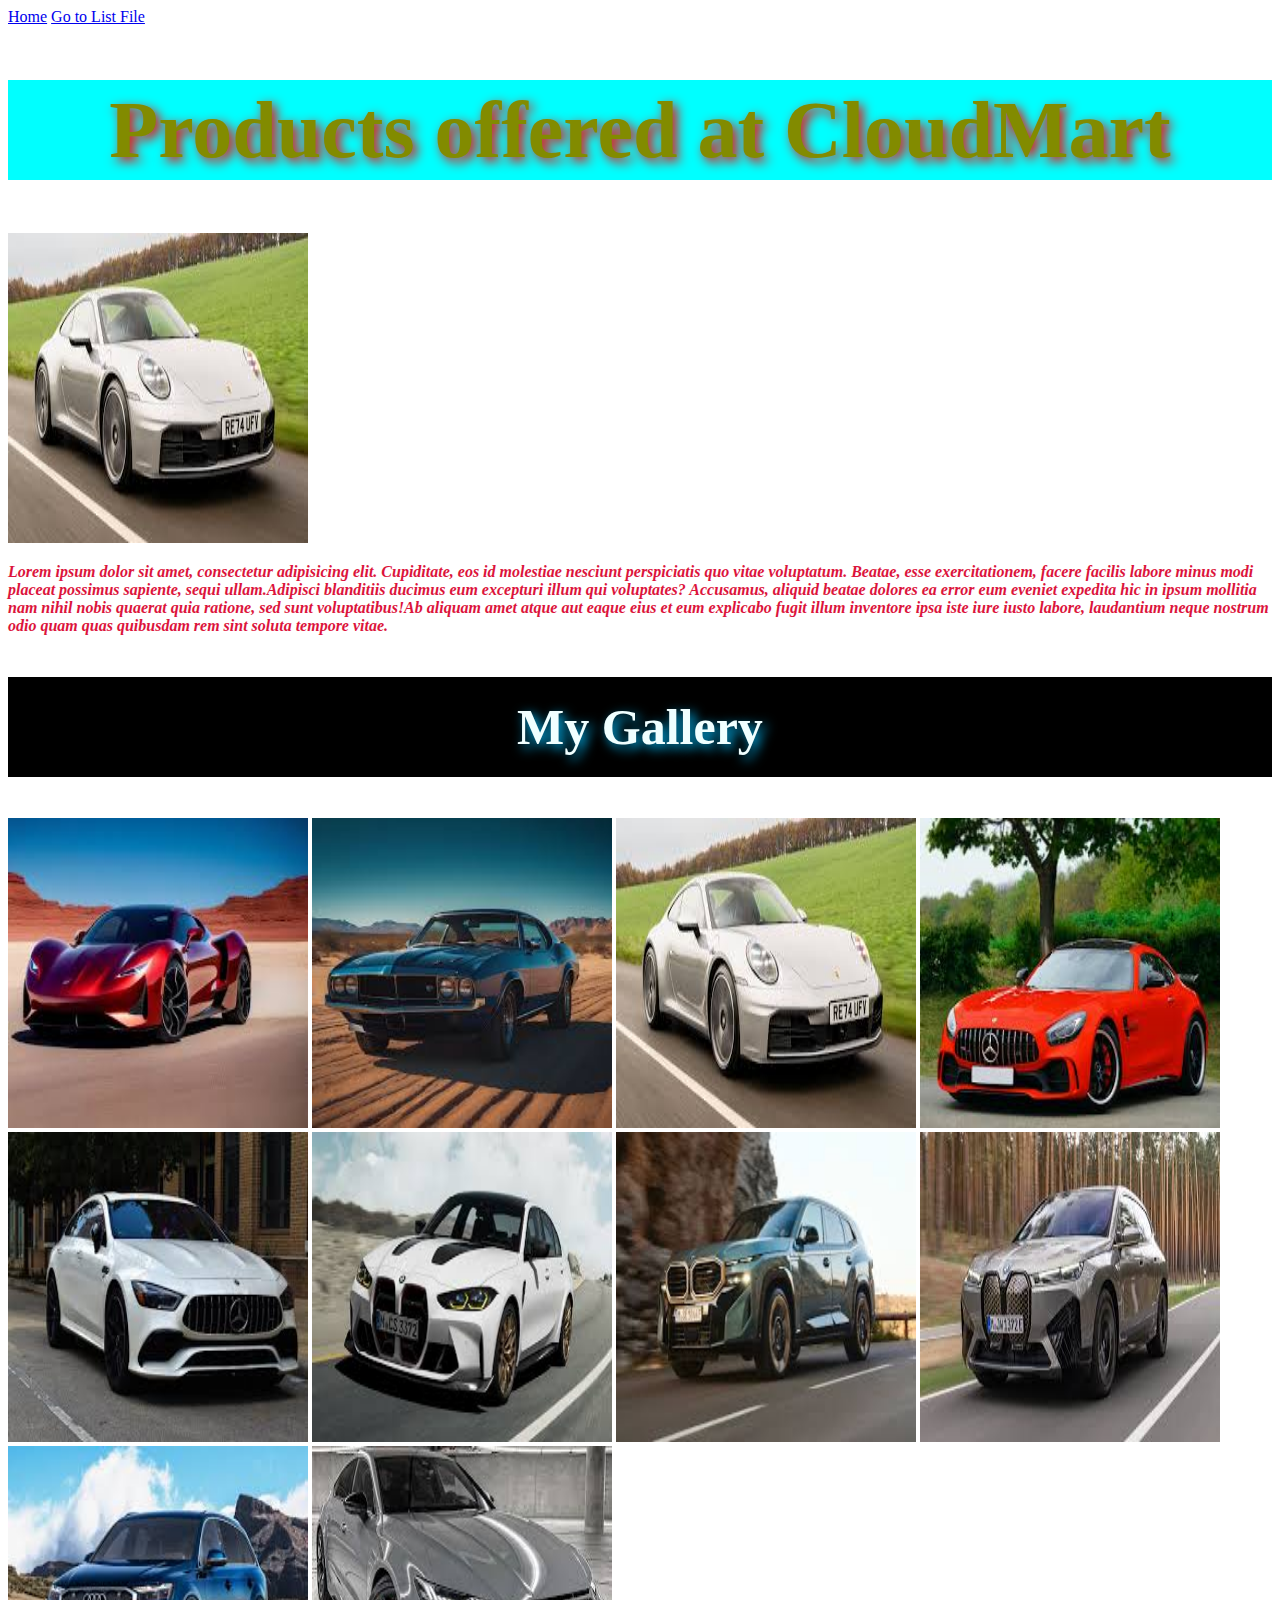
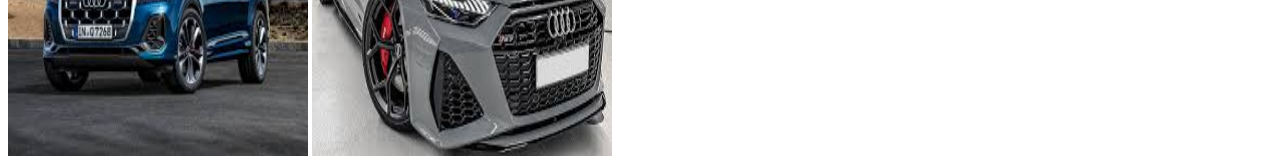
<file: index.html>
<!doctype html>
<html lang="en">
<head>
    <meta charset="UTF-8">
    <meta name="viewport"
          content="width=device-width, user-scalable=no, initial-scale=1.0, maximum-scale=1.0, minimum-scale=1.0">
    <meta http-equiv="X-UA-Compatible" content="ie=edge">
    <title>Index Page</title>
    <link rel="icon" href="Assets/index1.png">
    <style>
        h1{
            font-size: 80px;
            font-family: serif;
            text-shadow: 4px 4px 12px red;

        }
        p{
            font-style: italic;
            color: crimson;
        }
        img{
            width: 300px;
            height: 310px;
        }
        h2{
            background-color: black;
            color: azure;
            line-height: 100px;
            font-size: 50px;
            text-align: center;
            text-shadow: 4px 4px 12px deepskyblue;
        }
        h1:hover{
            background-color: white;
        }


        img:hover{
            opacity: 0.8;
        }
    </style>

</head>
<body>
<a href="home.html" target="_blank">Home</a>
<a href="list.html" target="_blank">Go to List File</a>
<a href="index.html" target="_blank"></a>
<h1 style="color: rgb(130,139,0);text-align: center;background-color: aqua;line-height: 100px">Products offered at CloudMart</h1>
<img src="Assets/car11.jpeg" alt="">
<p style="font-weight: bold"><span>Lorem ipsum dolor sit amet, consectetur adipisicing elit. Cupiditate, eos id molestiae nesciunt perspiciatis quo vitae voluptatum. Beatae, esse exercitationem, facere facilis labore minus modi placeat possimus sapiente, sequi ullam.</span><span>Adipisci blanditiis ducimus eum excepturi illum qui voluptates? Accusamus, aliquid beatae dolores ea error eum eveniet expedita hic in ipsum mollitia nam nihil nobis quaerat quia ratione, sed sunt voluptatibus!</span><span>Ab aliquam amet atque aut eaque eius et eum explicabo fugit illum inventore ipsa iste iure iusto labore, laudantium neque nostrum odio quam quas quibusdam rem sint soluta tempore vitae.</span></p>
<h2>My Gallery</h2>
<img src="Assets/car1.jpeg" alt="car" >
<img src="Assets/car2.jpeg" alt="car" >
<img src="Assets/car11.jpeg" alt="">
<img src="Assets/car3.jpeg" alt="">
<img src="Assets/car4.jpeg" alt="">
<img src="Assets/car5.jpeg" alt="">
<img src="Assets/car6.jpeg" alt="">
<img src="Assets/car7.jpeg" alt="">
<img src="Assets/car8.jpeg" alt="">
<img src="Assets/car9.jpeg" alt="">




</body>
</html>
</file>
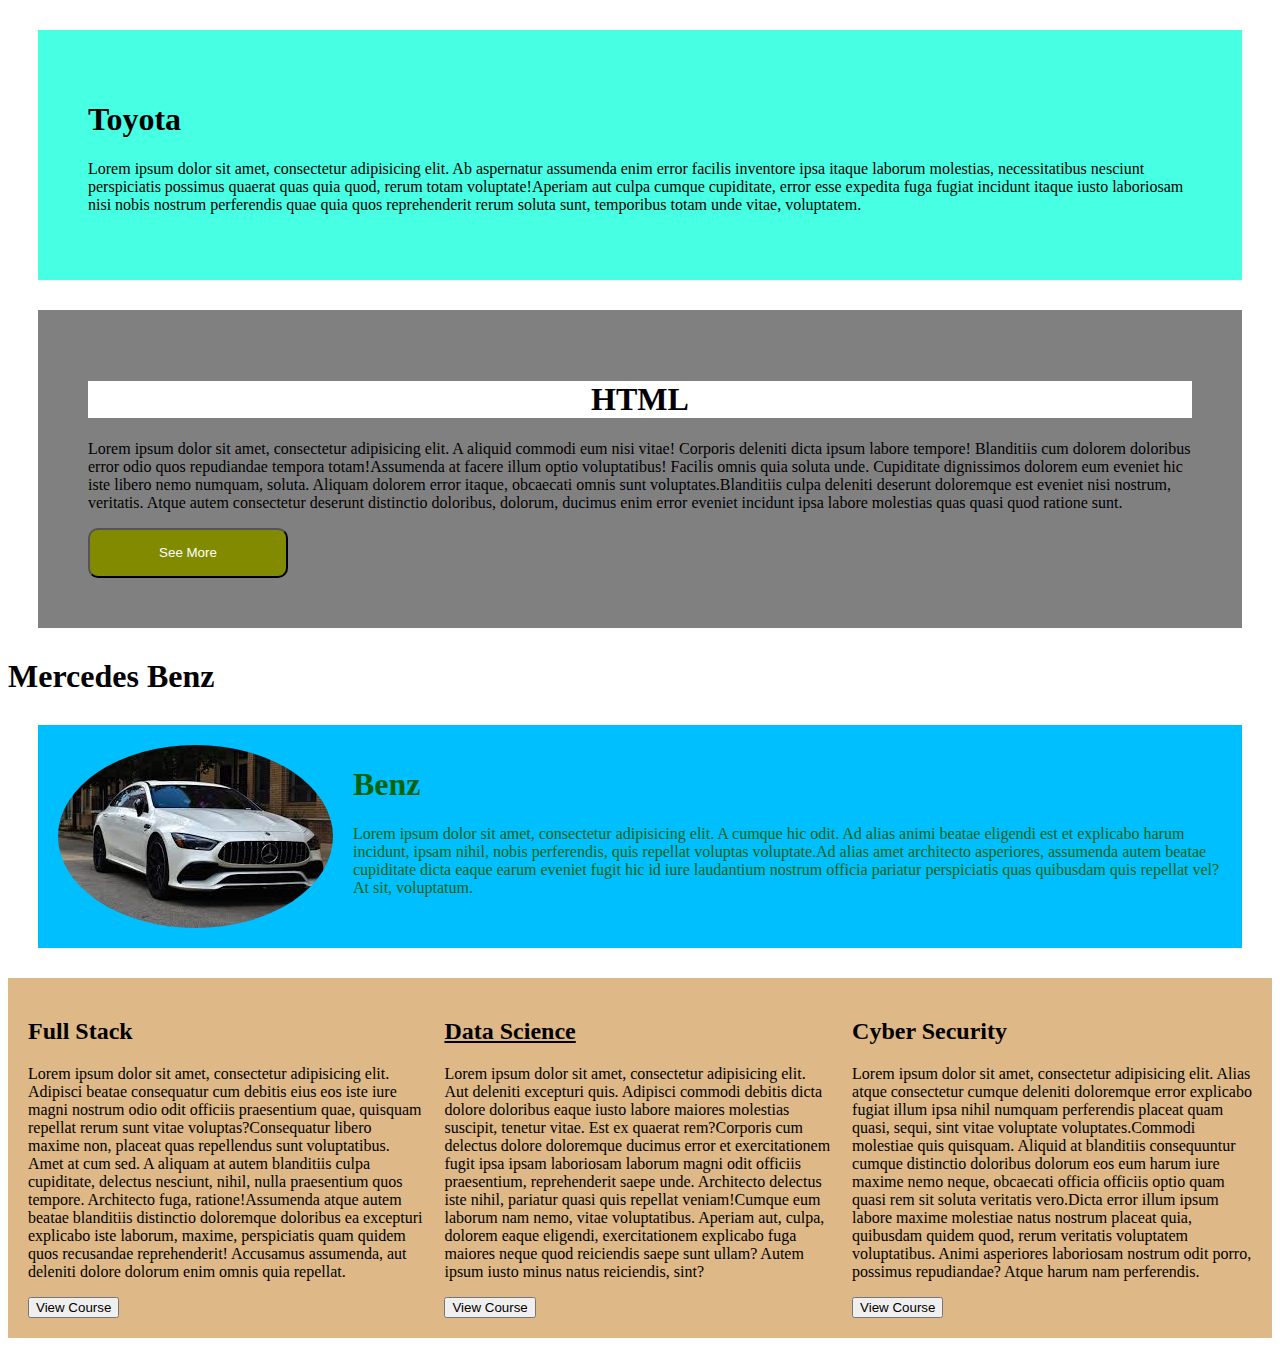
<file: about.html>
<!doctype html>
<html lang="en">
<head>
    <meta charset="UTF-8">
    <meta name="viewport"
          content="width=device-width, user-scalable=no, initial-scale=1.0, maximum-scale=1.0, minimum-scale=1.0">
    <meta http-equiv="X-UA-Compatible" content="ie=edge">
    <title>About Page</title>
    <style>
       #div1{
           background-color: #47ffe3;
           margin: 30px;
           padding: 50px;
           color: black;
        }
       #div2{
           background-color: gray;
           margin: 30px;
           padding: 50px;
           color: black;
       }
       #div2 h1{
           text-align: center;
           background-color: white;
       }
       #div2 button{
           background-color: #828b00;
           color: white;
           width: 200px;
           height: 50px;
           border-radius: 10px;
       }
       #div1:hover{
           background-color: yellowgreen;
           opacity: 0.8;
       }
       #div2:hover{
           background-color: #1f3a3a;
           opacity: 0.9;
       }
       #div3{
           background-color: deepskyblue;
           display: flex;
           margin: 30px;
           padding: 20px;
           color: #00640d;
       }
       #img1{
           margin-right: 20px;
           border-radius: 100%;


       }
       #main{
           display: flex;
           background-color: burlywood;
           padding: 20px;
       }


.mydiv{
    margin-right: 20px;
}

    </style>


</head>


<body>

<div id="div1">
    <h1>Toyota</h1>
<p><span>Lorem ipsum dolor sit amet, consectetur adipisicing elit. Ab aspernatur assumenda enim error facilis inventore ipsa itaque laborum molestias, necessitatibus nesciunt perspiciatis possimus quaerat quas quia quod, rerum totam voluptate!</span><span>Aperiam aut culpa cumque cupiditate, error esse expedita fuga fugiat incidunt itaque iusto laboriosam nisi nobis nostrum perferendis quae quia quos reprehenderit rerum soluta sunt, temporibus totam unde vitae, voluptatem.</span></p>
</div>


<div id="div2">
    <h1>HTML</h1>
    <p><span>Lorem ipsum dolor sit amet, consectetur adipisicing elit. A aliquid commodi eum nisi vitae! Corporis deleniti dicta ipsum labore tempore! Blanditiis cum dolorem doloribus error odio quos repudiandae tempora totam!</span><span>Assumenda at facere illum optio voluptatibus! Facilis omnis quia soluta unde. Cupiditate dignissimos dolorem eum eveniet hic iste libero nemo numquam, soluta. Aliquam dolorem error itaque, obcaecati omnis sunt voluptates.</span><span>Blanditiis culpa deleniti deserunt doloremque est eveniet nisi nostrum, veritatis. Atque autem consectetur deserunt distinctio doloribus, dolorum, ducimus enim error eveniet incidunt ipsa labore molestias quas quasi quod ratione sunt.</span></p>
    <button>See More</button>
</div>


<h1>Mercedes Benz</h1>
<div id="div3">
    <img src="Assets/car4.jpeg" alt="" id="img1">
<div>
  <h1>Benz</h1>
    <p><span>Lorem ipsum dolor sit amet, consectetur adipisicing elit. A cumque hic odit. Ad alias animi beatae eligendi est et explicabo harum incidunt, ipsam nihil, nobis perferendis, quis repellat voluptas voluptate.</span><span>Ad alias amet architecto asperiores, assumenda autem beatae cupiditate dicta eaque earum eveniet fugit hic id iure laudantium nostrum officia pariatur perspiciatis quas quibusdam quis repellat vel? At sit, voluptatum.</span></p>
</div>
</div>


<!---main div--->
<div id="main">
    <!---full stack--->
    <div class="mydiv">
    <h2>Full Stack</h2>
    <p><span>Lorem ipsum dolor sit amet, consectetur adipisicing elit. Adipisci beatae consequatur cum debitis eius eos iste iure magni nostrum odio odit officiis praesentium quae, quisquam repellat rerum sunt vitae voluptas?</span><span>Consequatur libero maxime non, placeat quas repellendus sunt voluptatibus. Amet at cum sed. A aliquam at autem blanditiis culpa cupiditate, delectus nesciunt, nihil, nulla praesentium quos tempore. Architecto fuga, ratione!</span><span>Assumenda atque autem beatae blanditiis distinctio doloremque doloribus ea excepturi explicabo iste laborum, maxime, perspiciatis quam quidem quos recusandae reprehenderit! Accusamus assumenda, aut deleniti dolore dolorum enim omnis quia repellat.</span></p>
    <button>View Course</button>
</div>

<!---Data science--->
<div class="mydiv">
  <h2><u>Data Science</u></h2>
<p><span>Lorem ipsum dolor sit amet, consectetur adipisicing elit. Aut deleniti excepturi quis. Adipisci commodi debitis dicta dolore doloribus eaque iusto labore maiores molestias suscipit, tenetur vitae. Est ex quaerat rem?</span><span>Corporis cum delectus dolore doloremque ducimus error et exercitationem fugit ipsa ipsam laboriosam laborum magni odit officiis praesentium, reprehenderit saepe unde. Architecto delectus iste nihil, pariatur quasi quis repellat veniam!</span><span>Cumque eum laborum nam nemo, vitae voluptatibus. Aperiam aut, culpa, dolorem eaque eligendi, exercitationem explicabo fuga maiores neque quod reiciendis saepe sunt ullam? Autem ipsum iusto minus natus reiciendis, sint?</span></p>
    <button>View Course</button>
</div>

<!---Cyber security--->
<div>
    <h2>Cyber Security</h2>
    <p><span>Lorem ipsum dolor sit amet, consectetur adipisicing elit. Alias atque consectetur cumque deleniti doloremque error explicabo fugiat illum ipsa nihil numquam perferendis placeat quam quasi, sequi, sint vitae voluptate voluptates.</span><span>Commodi molestiae quis quisquam. Aliquid at blanditiis consequuntur cumque distinctio doloribus dolorum eos eum harum iure maxime nemo neque, obcaecati officia officiis optio quam quasi rem sit soluta veritatis vero.</span><span>Dicta error illum ipsum labore maxime molestiae natus nostrum placeat quia, quibusdam quidem quod, rerum veritatis voluptatem voluptatibus. Animi asperiores laboriosam nostrum odit porro, possimus repudiandae? Atque harum nam perferendis.</span></p>
    <button>View Course</button>
</div>

</div>

</body>
</html>
</file>
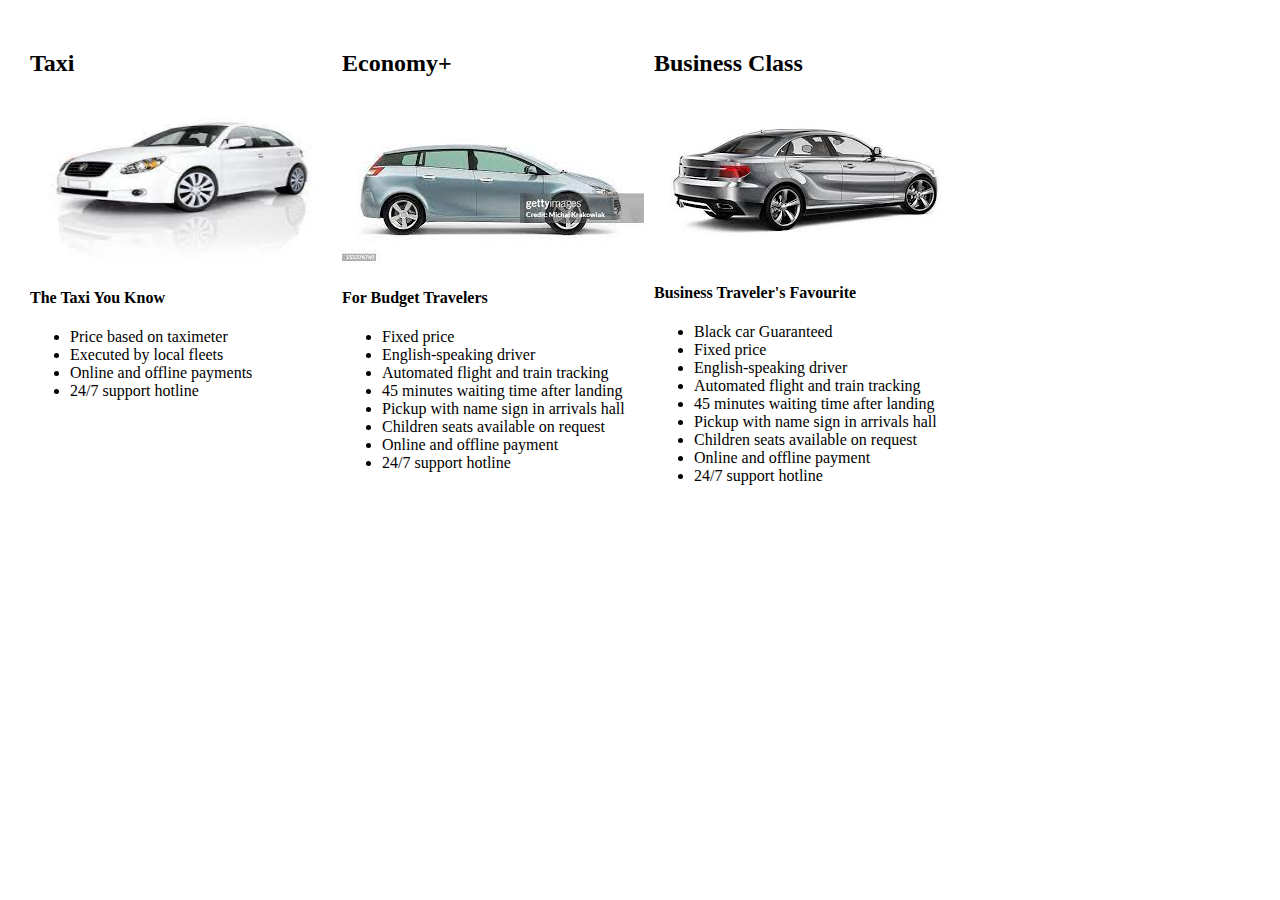
<file: assignment.html>
<!doctype html>
<html lang="en">
<head>
    <meta charset="UTF-8">
    <meta name="viewport"
          content="width=device-width, user-scalable=no, initial-scale=1.0, maximum-scale=1.0, minimum-scale=1.0">
    <meta http-equiv="X-UA-Compatible" content="ie=edge">
    <title>Assignment</title>
</head>
<style>
    #maindiv{
        display: flex;
    }
.mydiv{
    margin-right: 10px;
}
body{
    margin: 30px;
}
</style>



<body>

<div id="maindiv">
    <div class="mydiv">
        <h2>Taxi</h2>
        <img src="Assets/taxi1.jpeg" width="302" height="167" alt="">
        <h4>The Taxi You Know</h4>
        <ul>
            <li>Price based on taximeter</li>
            <li>Executed by local fleets</li>
            <li>Online and offline payments</li>
            <li>24/7 support hotline</li>
        </ul>
    </div>
    <div class="mydiv">
        <h2>Economy+</h2>
        <img src="Assets/economy.jpeg" alt="">
        <h4>For Budget Travelers</h4>
        <ul>
            <li>Fixed price</li>
            <li>English-speaking driver</li>
            <li>Automated flight and train tracking</li>
            <li>45 minutes waiting time after landing</li>
            <li>Pickup with name sign in arrivals hall</li>
            <li>Children seats available on request</li>
            <li>Online and offline payment</li>
            <li>24/7 support hotline</li>
        </ul>
    </div>
    <div>
        <h2>Business Class</h2>
        <img src="Assets/buss.jpeg" alt="">
        <h4>Business Traveler's Favourite</h4>
        <ul>
            <li>Black car Guaranteed</li>
            <li>Fixed price</li>
            <li>English-speaking driver</li>
            <li>Automated flight and train tracking</li>
            <li>45 minutes waiting time after landing</li>
            <li>Pickup with name sign in arrivals hall</li>
            <li>Children seats available on request</li>
            <li>Online and offline payment</li>
            <li>24/7 support hotline</li>
        </ul>
    </div>


</div>









</body>
</html>
</file>
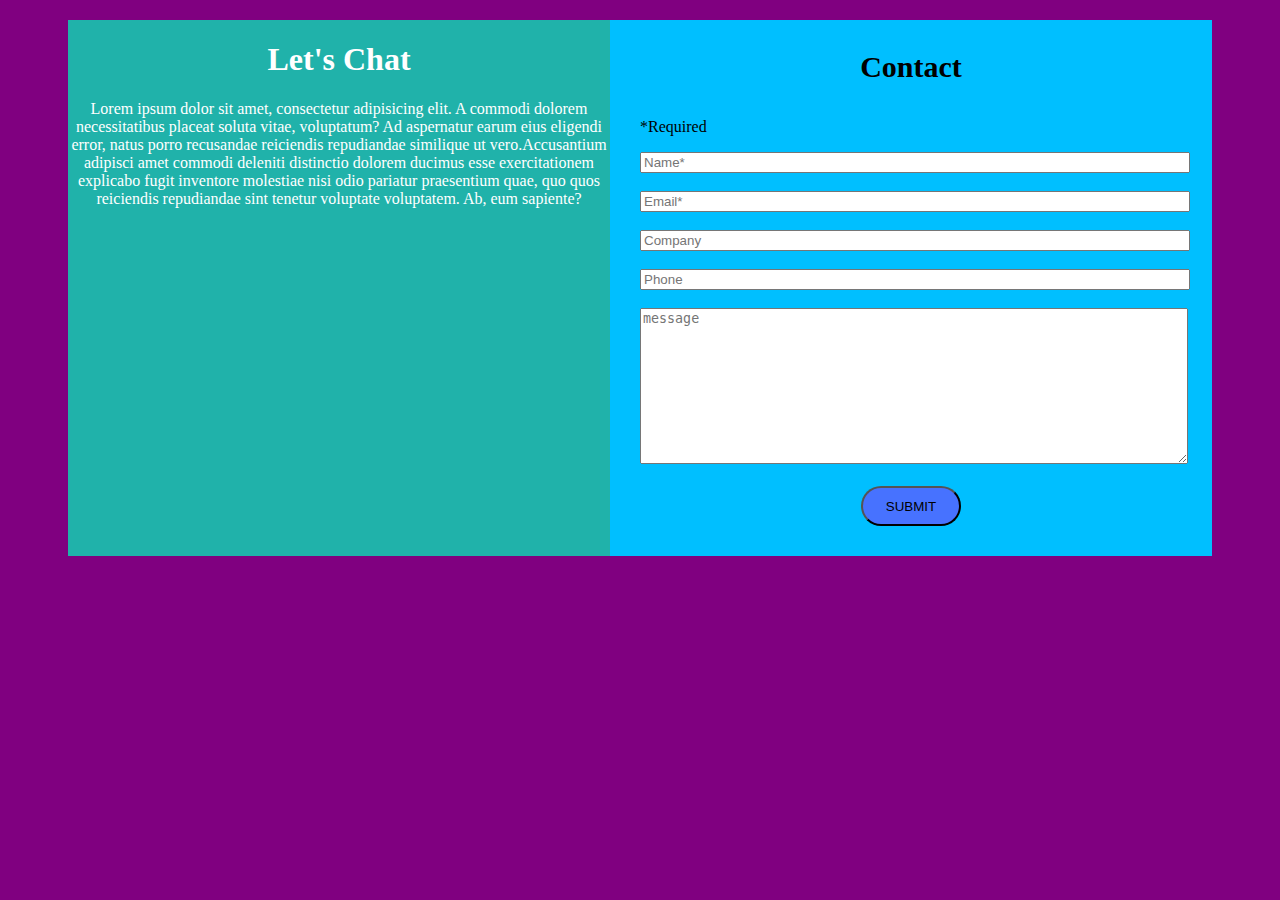
<file: contact.html>
<!doctype html>
<html lang="en">
<head>
    <meta charset="UTF-8">
    <meta name="viewport"
          content="width=device-width, user-scalable=no, initial-scale=1.0, maximum-scale=1.0, minimum-scale=1.0">
    <meta http-equiv="X-UA-Compatible" content="ie=edge">
    <title>Contact us</title>
    <link rel="stylesheet" href="css/contact.css">

</head>
<body>

<div id="main">
    
    <div id="division1">
        <h1>Let's Chat</h1>
        <p><span>Lorem ipsum dolor sit amet, consectetur adipisicing elit. A commodi dolorem necessitatibus placeat soluta vitae, voluptatum? Ad aspernatur earum eius eligendi error, natus porro recusandae reiciendis repudiandae similique ut vero.</span><span>Accusantium adipisci amet commodi deleniti distinctio dolorem ducimus esse exercitationem explicabo fugit inventore molestiae nisi odio pariatur praesentium quae, quo quos reiciendis repudiandae sint tenetur voluptate voluptatem. Ab, eum sapiente?</span></p>
    </div>
   
    <div id="division2">
        
        <form action="">
            
            <legend>Contact</legend>
            <br>
            <p>*Required</p>
            
            <input type="text" placeholder="Name*" required="required">
            <br> <br>
            <input type="email" placeholder="Email*" required="required">
            <br><br>
            <input type="text" placeholder="Company" required="required">
            <br><br>
            <input type="tel" placeholder="Phone" required="required">
            <br><br>
            <textarea name="message" id="" cols="30" rows="10" placeholder="message"></textarea>
            <br><br>

            <button type="submit">SUBMIT</button>
            
        </form>
        
        
    </div>
    
    
</div>







</body>
</html>
</file>
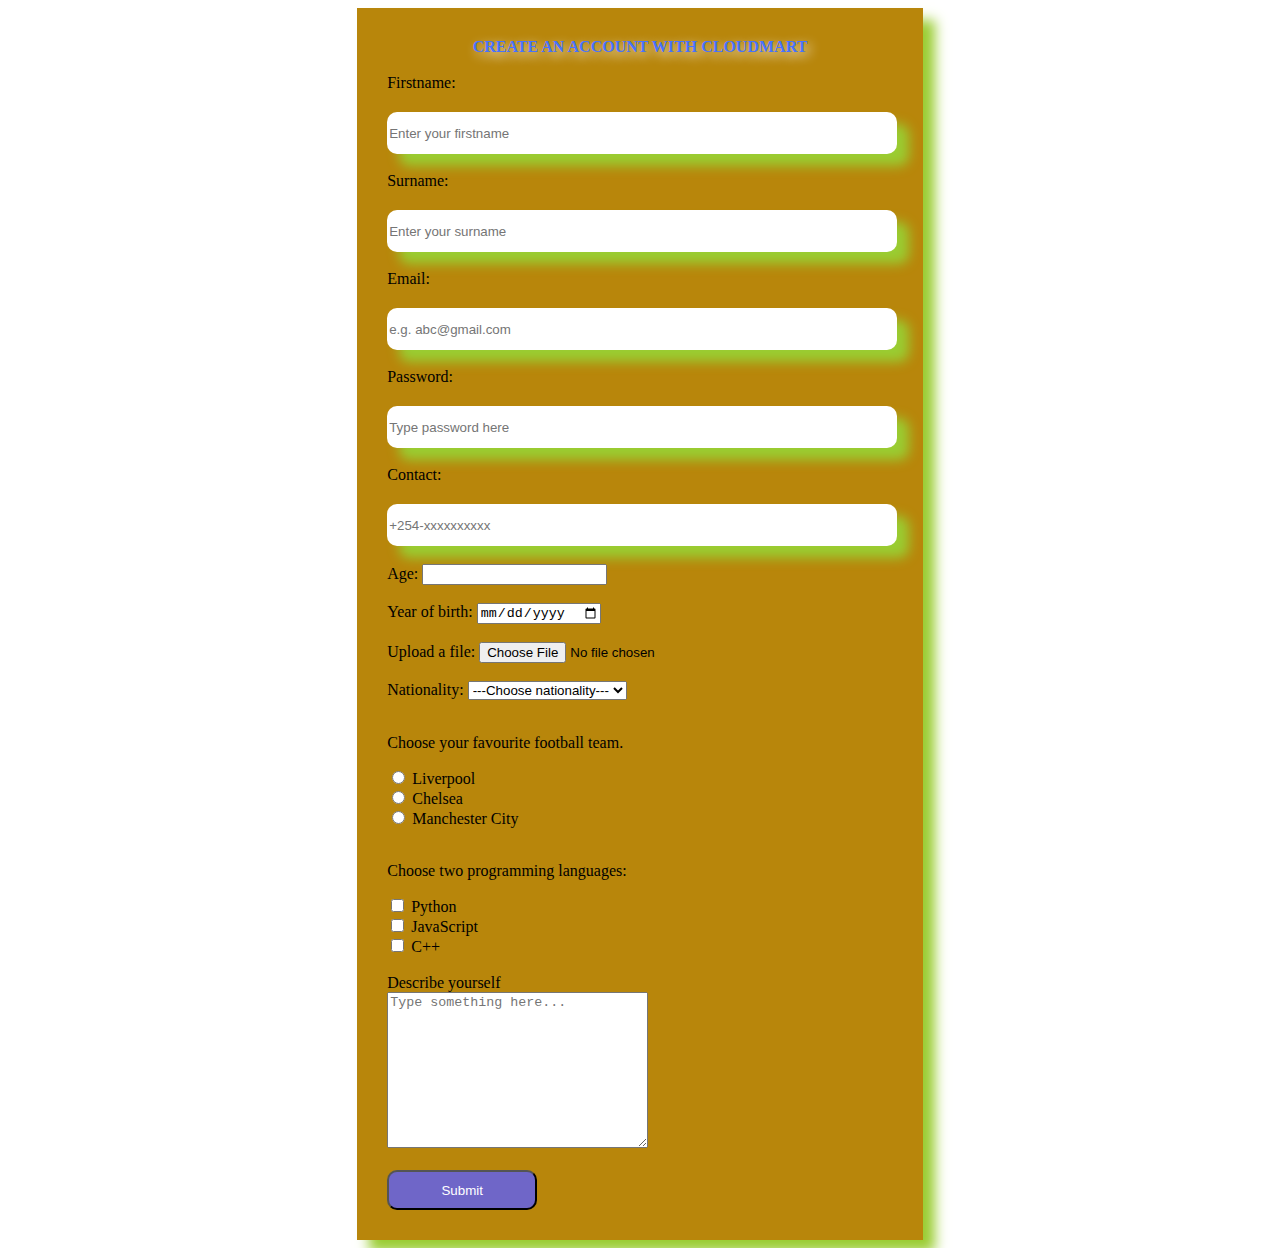
<file: forms.html>
<!doctype html>
<html lang="en">
<head>
    <meta charset="UTF-8">
    <meta name="viewport"
          content="width=device-width, user-scalable=no, initial-scale=1.0, maximum-scale=1.0, minimum-scale=1.0">
    <meta http-equiv="X-UA-Compatible" content="ie=edge">
    <title>Register Here</title>
    <link rel="stylesheet" href="css/styles.css">
</head>
<body>


<form action="">
    <legend>CREATE AN ACCOUNT WITH CLOUDMART</legend>
    <br>

    <label for="fname">Firstname:</label>
    <input type="text" id="fname" placeholder="Enter your firstname" required="required">
    <br><br>

    <label for="sname">Surname:</label>
    <input type="text" id="sname" placeholder="Enter your surname" required="required">
    <br><br>

    <label for="email">Email:</label>
    <input type="email" id="email" placeholder="e.g. abc@gmail.com" required="required">
    <br><br>

    <label for="pwd">Password:</label>
    <input type="password" id="pwd" placeholder="Type password here" required="required">
    <br><br>

    <label for="phone">Contact:</label>
    <input type="tel" id="phone" placeholder="+254-xxxxxxxxxx" required="required">
    <br><br>


    <label for="age">Age:</label>
    <input type="number" id="age" required="required">
    <br><br>

    <label for="date">Year of birth:</label>
    <input type="date" id="date" required="required">
    <br><br>

    <label for="file">Upload a file:</label>
    <input type="file" id="file">
    <br><br>

    <label for="nationality">Nationality:</label>
    <select name="" id="nationality">
        <option value="disabled=disabled">---Choose nationality---</option>
    <option value="kenyan">Kenyan</option>
    <option value="swedish">Swedish</option>
    <option value="mexican">Mexican</option>
    <option value="tanzanian">Tanzanian</option>
    </select>
    <br><br>

    <p>Choose your favourite football team.</p>

    <input type="radio" id="lfc" name="team">
    <label for="lfc">Liverpool</label>
    <br>
    
     <input type="radio" id="chelsea" name="team">
    <label for="chelsea">Chelsea</label>
    <br>


     <input type="radio" id="mcity" name="team">
    <label for="mcity">Manchester City</label>
    <br><br>


    <p>Choose two programming languages:</p>
    <input type="checkbox" id="python" name="python">
    <label for="python">Python</label>
    <br>

    <input type="checkbox" id="java" name="JavaScript">
    <label for="java">JavaScript</label>
    <br>

    <input type="checkbox" id="c++" name="C++">
    <label for="c++">C++</label>
    <br><br>

    <label for="person">Describe yourself</label><br>
    <textarea name="" id="person" cols="30" rows="10" placeholder="Type something here..."></textarea>
    <br><br>

    <button type="submit">Submit</button>
    
</form>



</body>
</html>
</file>
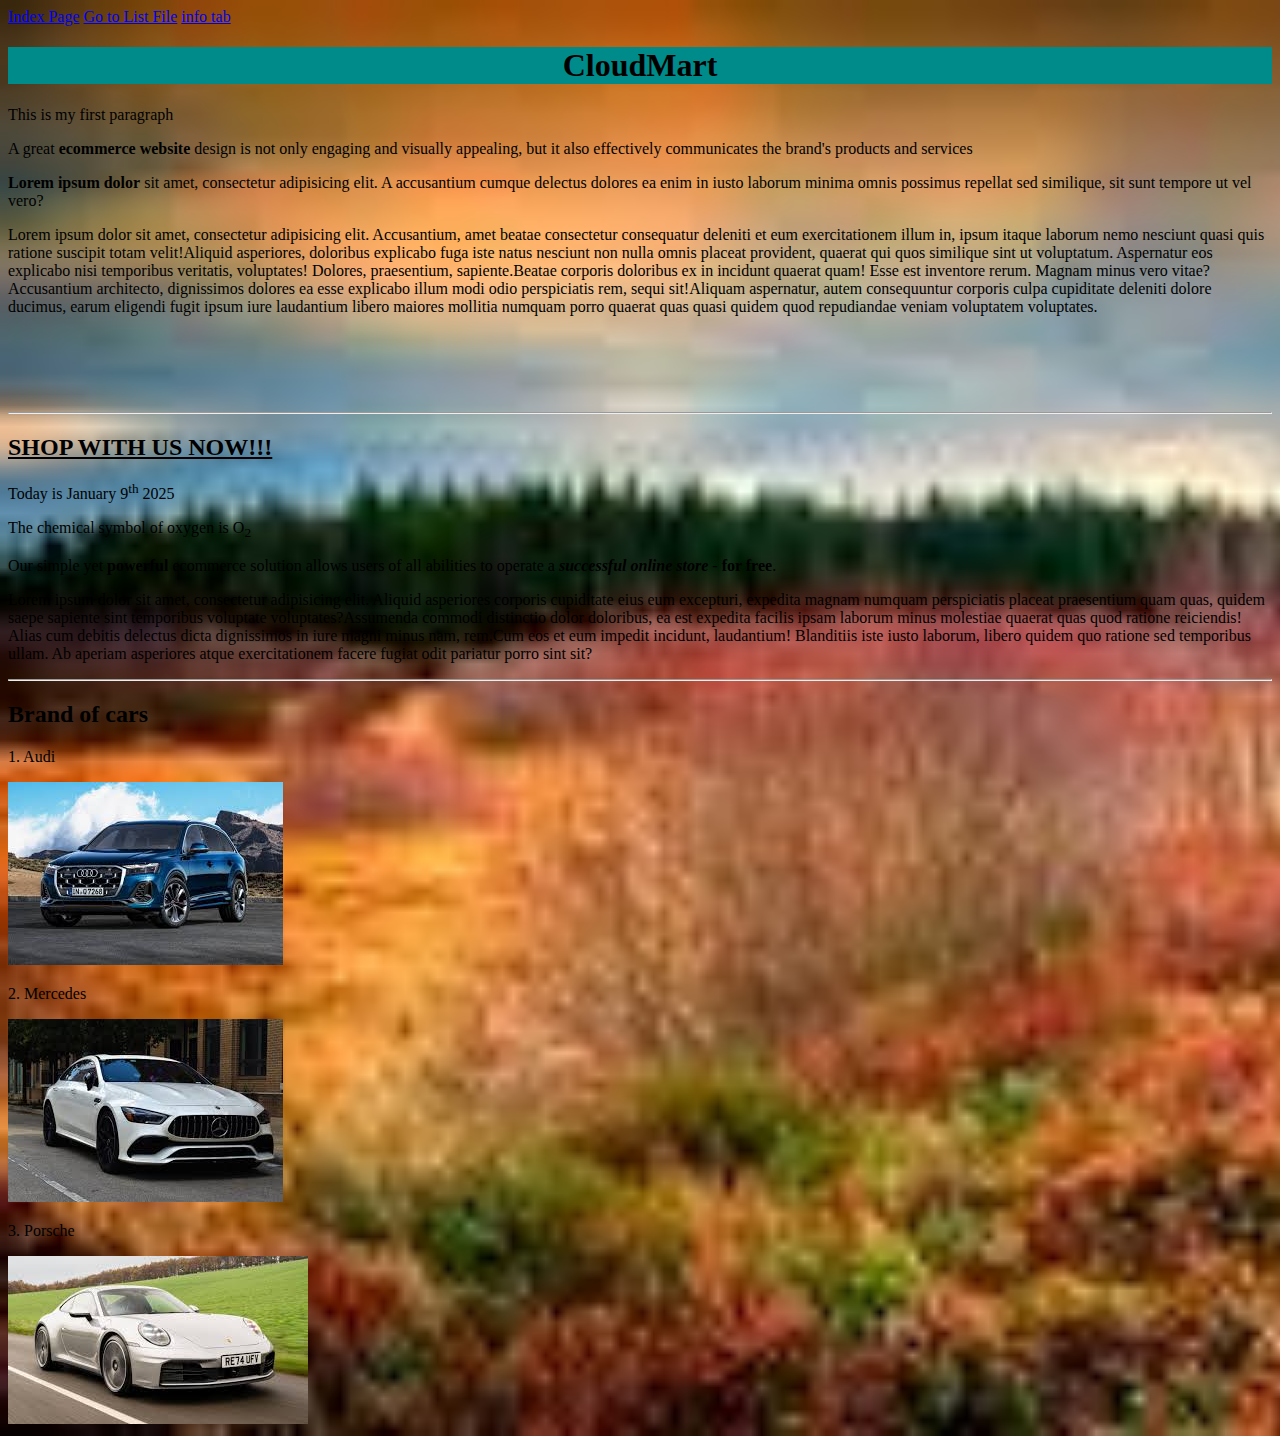
<file: home.html>
<!doctype html>
<html lang="en">
<head>
    <meta charset="UTF-8">
    <meta name="viewport"
          content="width=device-width, user-scalable=no, initial-scale=1.0, maximum-scale=1.0, minimum-scale=1.0">
    <meta http-equiv="X-UA-Compatible" content="ie=edge">
    <title>Homepage</title>
    <link rel="icon" href="Assets/home1.png">
    <style>
        body{
            background-image: url("Assets/back3.jpeg");
            background-repeat: no-repeat;
            background-size: cover;
        }
    </style>

</head>


<body>
<a href="index.html " target="_blank">Index Page</a>
<a href="list.html" target="_blank">Go to List File</a>
<a href="information.html" target="_blank">info tab</a>
<h1 style="text-align: center;background-color: darkcyan">CloudMart</h1>
<p>This is my first paragraph</p>
<p>A great <b>ecommerce website</b> design is not only engaging and visually appealing, but it also effectively communicates the brand's products and services</p>
<p><b>Lorem ipsum dolor</b> sit amet, consectetur adipisicing elit. A accusantium cumque delectus dolores ea enim in iusto laborum minima omnis possimus repellat sed similique, sit sunt tempore ut vel vero?</p>
<p><span>Lorem ipsum dolor sit amet, consectetur adipisicing elit. Accusantium, amet beatae consectetur consequatur deleniti et eum exercitationem illum in, ipsum itaque laborum nemo nesciunt quasi quis ratione suscipit totam velit!</span><span>Aliquid asperiores, doloribus explicabo fuga iste natus nesciunt non nulla omnis placeat provident, quaerat qui quos similique sint ut voluptatum. Aspernatur eos explicabo nisi temporibus veritatis, voluptates! Dolores, praesentium, sapiente.</span><span>Beatae corporis doloribus ex in incidunt quaerat quam! Esse est inventore rerum. Magnam minus vero vitae? Accusantium architecto, dignissimos dolores ea esse explicabo illum modi odio perspiciatis rem, sequi sit!</span><span>Aliquam aspernatur, autem consequuntur corporis culpa cupiditate deleniti dolore ducimus, earum eligendi fugit ipsum iure laudantium libero maiores mollitia numquam porro quaerat quas quasi quidem quod repudiandae veniam voluptatem voluptates.</span></p>
<br><br><br><br>
<hr>
<h2><u>SHOP WITH US NOW!!!</u></h2>
<p>Today is January 9<sup>th</sup> 2025</p>
<p>The chemical symbol of oxygen is O<sub>2</sub></p>
<p>Our simple yet <strong>powerful</strong> ecommerce solution allows users of all abilities to operate a <b><i>successful online store</i></b> - <b>for free</b>.</p>
<p><span>Lorem ipsum dolor sit amet, consectetur adipisicing elit. Aliquid asperiores corporis cupiditate eius eum excepturi, expedita magnam numquam perspiciatis placeat praesentium quam quas, quidem saepe sapiente sint temporibus voluptate voluptates?</span><span>Assumenda commodi distinctio dolor doloribus, ea est expedita facilis ipsam laborum minus molestiae quaerat quas quod ratione reiciendis! Alias cum debitis delectus dicta dignissimos in iure magni minus nam, rem.</span><span>Cum eos et eum impedit incidunt, laudantium! Blanditiis iste iusto laborum, libero quidem quo ratione sed temporibus ullam. Ab aperiam asperiores atque exercitationem facere fugiat odit pariatur porro sint sit?</span></p>
<hr>
<h2>Brand of cars</h2>
<p>1. Audi</p>
<img src="Assets/car8.jpeg" alt="">
<p>2. Mercedes</p>
<img src="Assets/car4.jpeg" alt="">
<p>3. Porsche</p>
<img src="Assets/car11.jpeg" alt="">
</body>
</html>
</file>
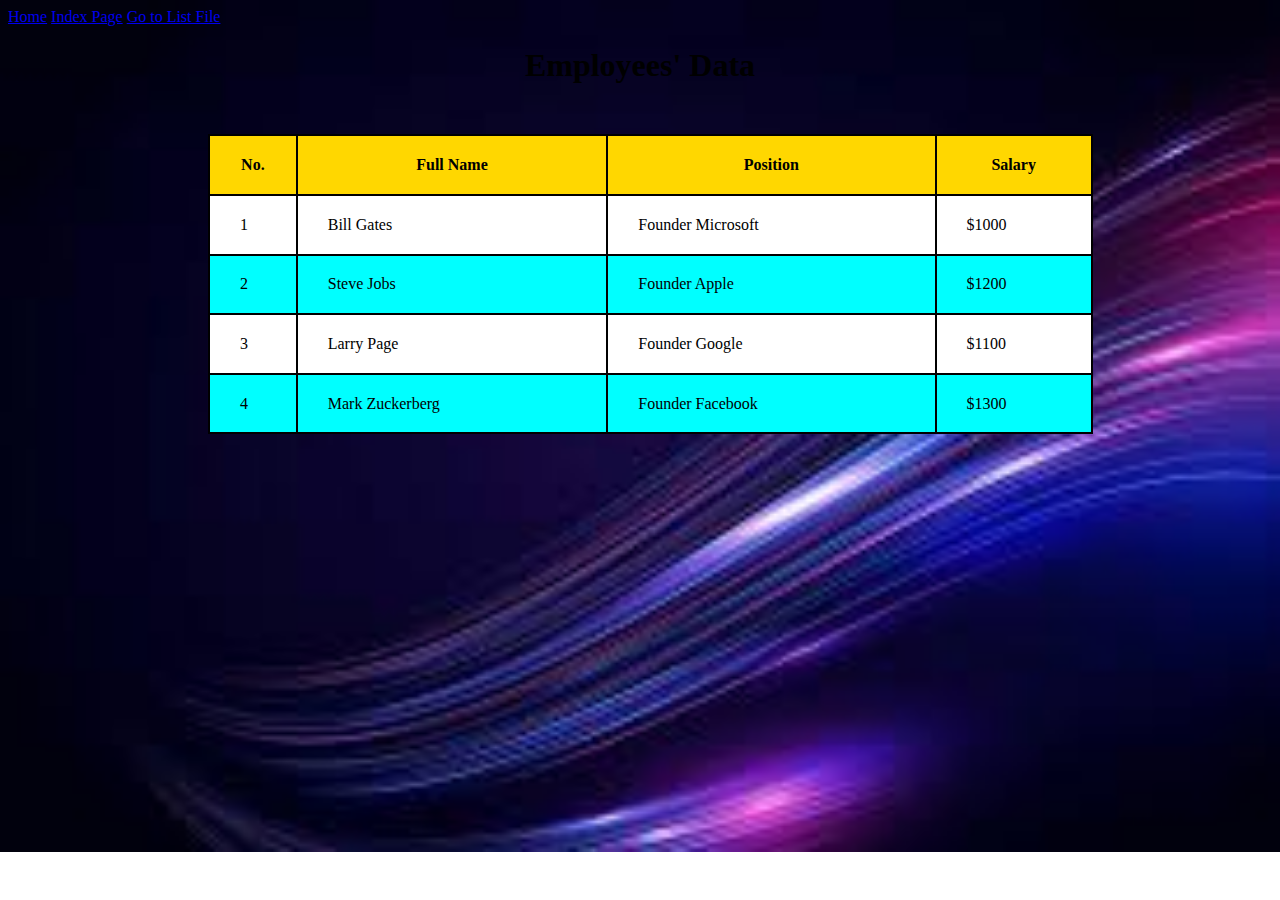
<file: information.html>
<!doctype html>
<html lang="en">
<head>
    <meta charset="UTF-8">
    <meta name="viewport"
          content="width=device-width, user-scalable=no, initial-scale=1.0, maximum-scale=1.0, minimum-scale=1.0">
    <meta http-equiv="X-UA-Compatible" content="ie=edge">
    <title>Employees</title>
    <link rel="icon" href=Assets/about1.png>
    <style>
        table,th,td{
            border: 2px solid black;
            border-collapse: collapse;
        }
        table{
            width: 70%;
            height: 300px;
            background-color: aqua;
            margin-left: 200px;
            margin-top: 50px;
        }
        td{
            padding-left: 30px;
        }
        h1{
            text-align: center;
        }
        tr:nth-child(even) {
            background-color: #ffffff;
        }
        body{
            background-image: url("Assets/back1.jpeg");
            background-repeat: no-repeat;
            background-size: cover;
        }
    </style>

</head>
<body>
<!---hyperlinks--->
<a href="home.html" target="_blank">Home</a>
<a href="index.html" target="_blank">Index Page</a>
<a href="list.html" target="_blank">Go to List File</a>

<h1>Employees' Data</h1>

<table>
    <tr style="background-color: gold">
        <th>No.</th>
        <th>Full Name</th>
        <th>Position</th>
        <th>Salary</th>
    </tr>
    <tr>
        <td>1</td>
        <td>Bill Gates</td>
        <td>Founder Microsoft</td>
        <td>$1000</td>
    </tr>
    <tr>
        <td>2</td>
        <td>Steve Jobs</td>
        <td>Founder Apple</td>
        <td>$1200</td>
    </tr>
    <tr>
        <td>3</td>
        <td>Larry Page</td>
        <td>Founder Google</td>
        <td>$1100</td>
    </tr>
    <tr>
        <td>4</td>
        <td>Mark Zuckerberg</td>
        <td>Founder Facebook</td>
        <td>$1300</td>
    </tr>
</table>


</table>




</body>
</html>
</file>
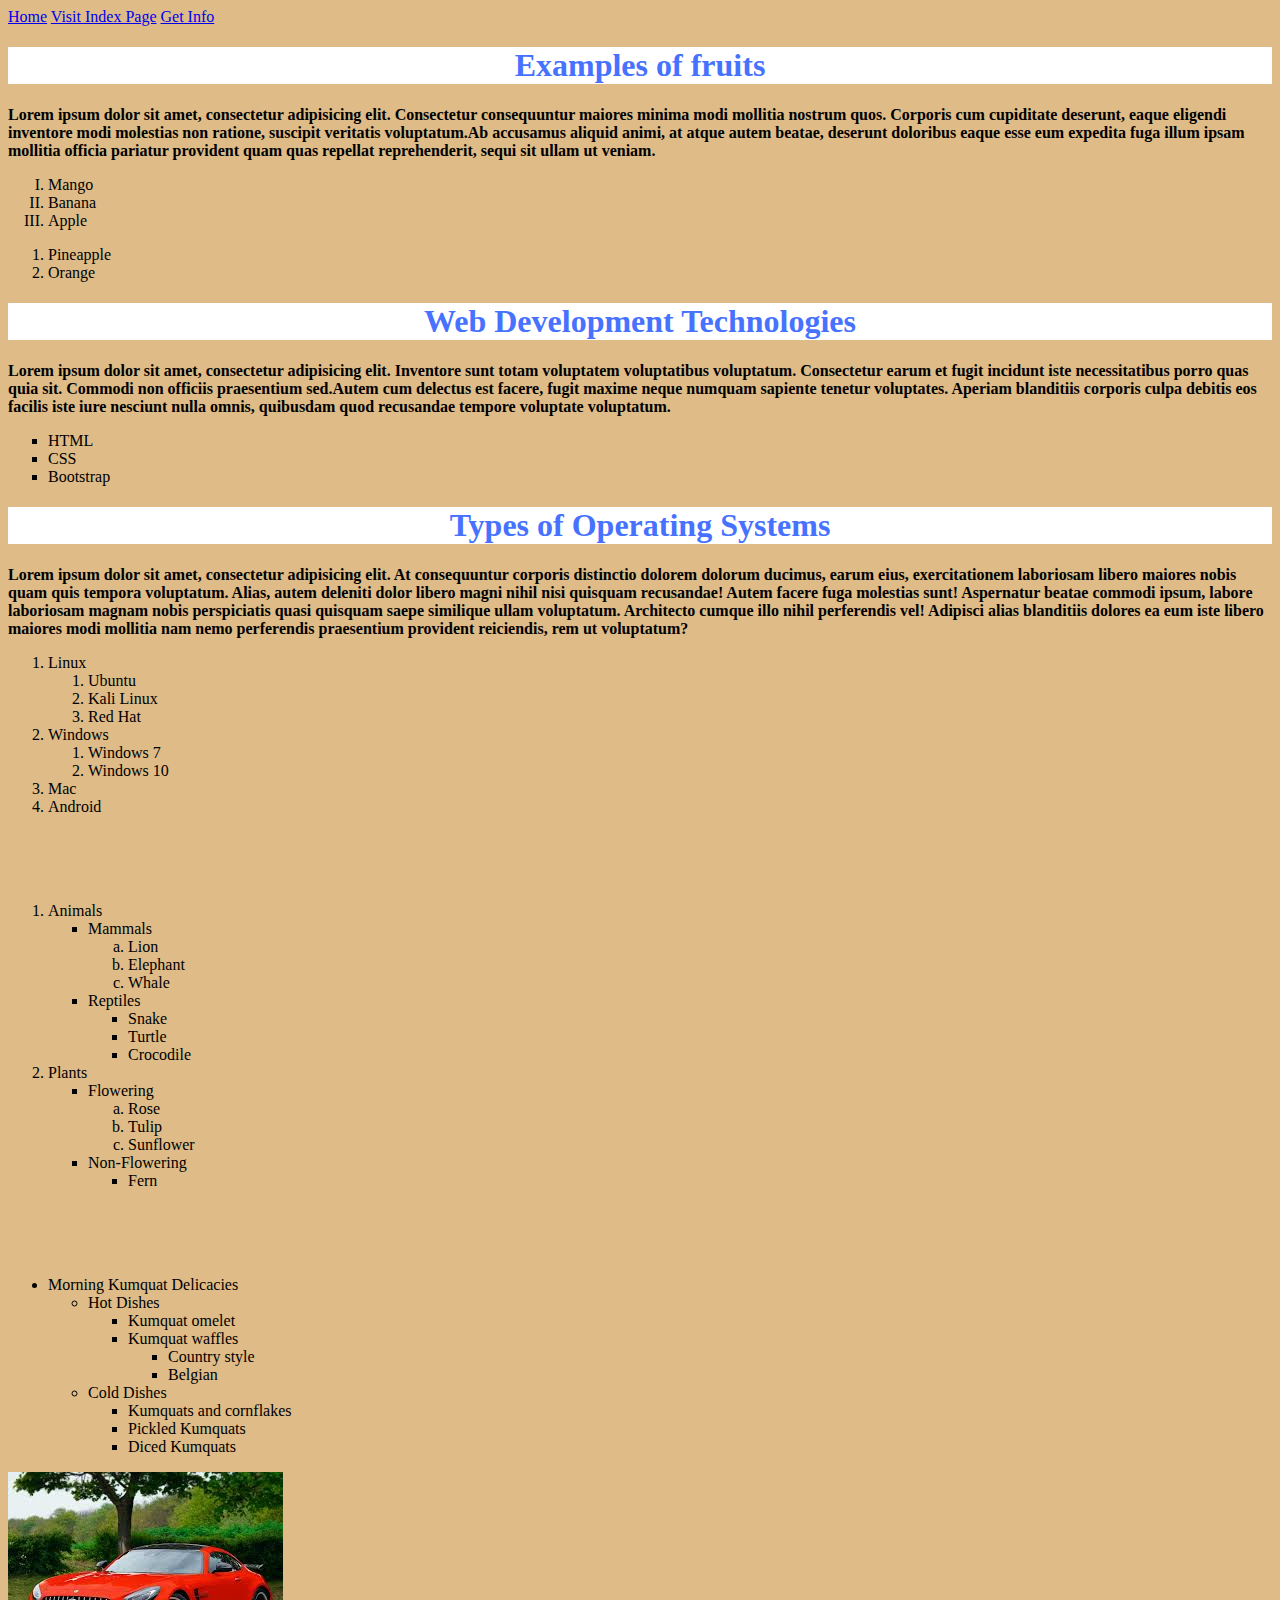
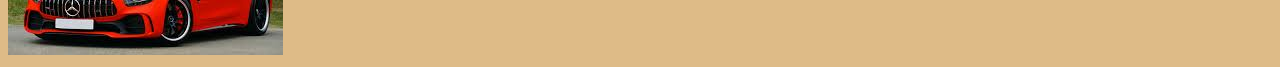
<file: list.html>
<!doctype html>
<html lang="en">
<head>
    <meta charset="UTF-8">
    <meta name="viewport"
          content="width=device-width, user-scalable=no, initial-scale=1.0, maximum-scale=1.0, minimum-scale=1.0">
    <meta http-equiv="X-UA-Compatible" content="ie=edge">
    <title>List Page</title>
  <link rel="icon" href="Assets/list1.png">
  <style>
    h1{
      text-align: center;
      color: #4772ff;
      background-color: white;
    }
    p{
      font-weight: bold;
    }
    body{
      background-color: #debb87;
    }
    h1:hover{
      background-color: black;
    }

  </style>



</head>
<body>
<!---Hyperlinks--->
<a href="home.html" target="_blank">Home</a>
<a href="index.html" target="_blank">Visit Index Page</a>
<a href="information.html" target="_top">Get Info </a>
<h1>Examples of fruits</h1>
<p><span>Lorem ipsum dolor sit amet, consectetur adipisicing elit. Consectetur consequuntur maiores minima modi mollitia nostrum quos. Corporis cum cupiditate deserunt, eaque eligendi inventore modi molestias non ratione, suscipit veritatis voluptatum.</span><span>Ab accusamus aliquid animi, at atque autem beatae, deserunt doloribus eaque esse eum expedita fuga illum ipsam mollitia officia pariatur provident quam quas repellat reprehenderit, sequi sit ullam ut veniam.</span></p>
<!---This is an ordered list--->
<ol type="I">
  <li>Mango</li>
  <li>Banana</li>
  <li>Apple</li>
</ol>
<!---End of ordered list--->
<ol type="1">
  <li>Pineapple</li>
  <li>Orange</li>
</ol>
<h1>Web Development Technologies</h1>
<p><span>Lorem ipsum dolor sit amet, consectetur adipisicing elit. Inventore sunt totam voluptatem voluptatibus voluptatum. Consectetur earum et fugit incidunt iste necessitatibus porro quas quia sit. Commodi non officiis praesentium sed.</span><span>Autem cum delectus est facere, fugit maxime neque numquam sapiente tenetur voluptates. Aperiam blanditiis corporis culpa debitis eos facilis iste iure nesciunt nulla omnis, quibusdam quod recusandae tempore voluptate voluptatum.</span></p>
<ul style="list-style-type: square">
  <li>HTML</li>
  <li>CSS</li>
  <li>Bootstrap</li>
</ul>
<h1>Types of Operating Systems</h1>
<p>Lorem ipsum dolor sit amet, consectetur adipisicing elit. At consequuntur corporis distinctio dolorem dolorum ducimus, earum eius, exercitationem laboriosam libero maiores nobis quam quis tempora voluptatum. Alias, autem deleniti dolor libero magni nihil nisi quisquam recusandae! Autem facere fuga molestias sunt! Aspernatur beatae commodi ipsum, labore laboriosam magnam nobis perspiciatis quasi quisquam saepe similique ullam voluptatum. Architecto cumque illo nihil perferendis vel! Adipisci alias blanditiis dolores ea eum iste libero maiores modi mollitia nam nemo perferendis praesentium provident reiciendis, rem ut voluptatum?</p>
<ol>
  <li>Linux
    <ol>
      <li>Ubuntu</li>
      <li>Kali Linux</li>
      <li>Red Hat</li>
    </ol>

  </li>
  <li>Windows
    <ol>
      <li>Windows 7</li>
      <li>Windows 10</li>
    </ol>
  </li>
  <li>Mac</li>
  <li>Android</li>
</ol>
<br><br><br>
<ol>
  <li>Animals
    <ul style="list-style-type: square">
      <li>Mammals
        <ol type="a">
          <li>Lion</li>
          <li>Elephant</li>
          <li>Whale</li>
        </ol>
      </li>
      <li>Reptiles
        <ul>
          <li>Snake</li>
          <li>Turtle</li>
          <li>Crocodile</li>
        </ul>
      </li>
    </ul>

  </li>
  <li>Plants
    <ul style="list-style-type: square">
      <li>Flowering
        <ol type="a">
          <li>Rose</li>
          <li>Tulip</li>
          <li>Sunflower</li>
        </ol>
      </li>
      <li>Non-Flowering
        <ul>
          <li>Fern</li>
        </ul>
      </li>
    </ul>
  </li>
</ol>
<br><br><br>

<ul>
  <li>
    Morning Kumquat Delicacies
    <ul>
      <li>Hot Dishes
        <ul>
          <li>Kumquat omelet</li>
          <li>Kumquat waffles
            <ul>
              <li>Country style</li>
              <li>Belgian</li>
            </ul>
          </li>
        </ul>
      </li>
      <li>Cold Dishes
        <ul>
          <li>Kumquats and cornflakes</li>
          <li>Pickled Kumquats</li>
          <li>Diced Kumquats</li>
        </ul>
      </li>
    </ul>
  </li>
</ul>
<a href="home.html" target="_blank"><img src="Assets/car3.jpeg" alt=""></a>


</body>
</html>
</file>
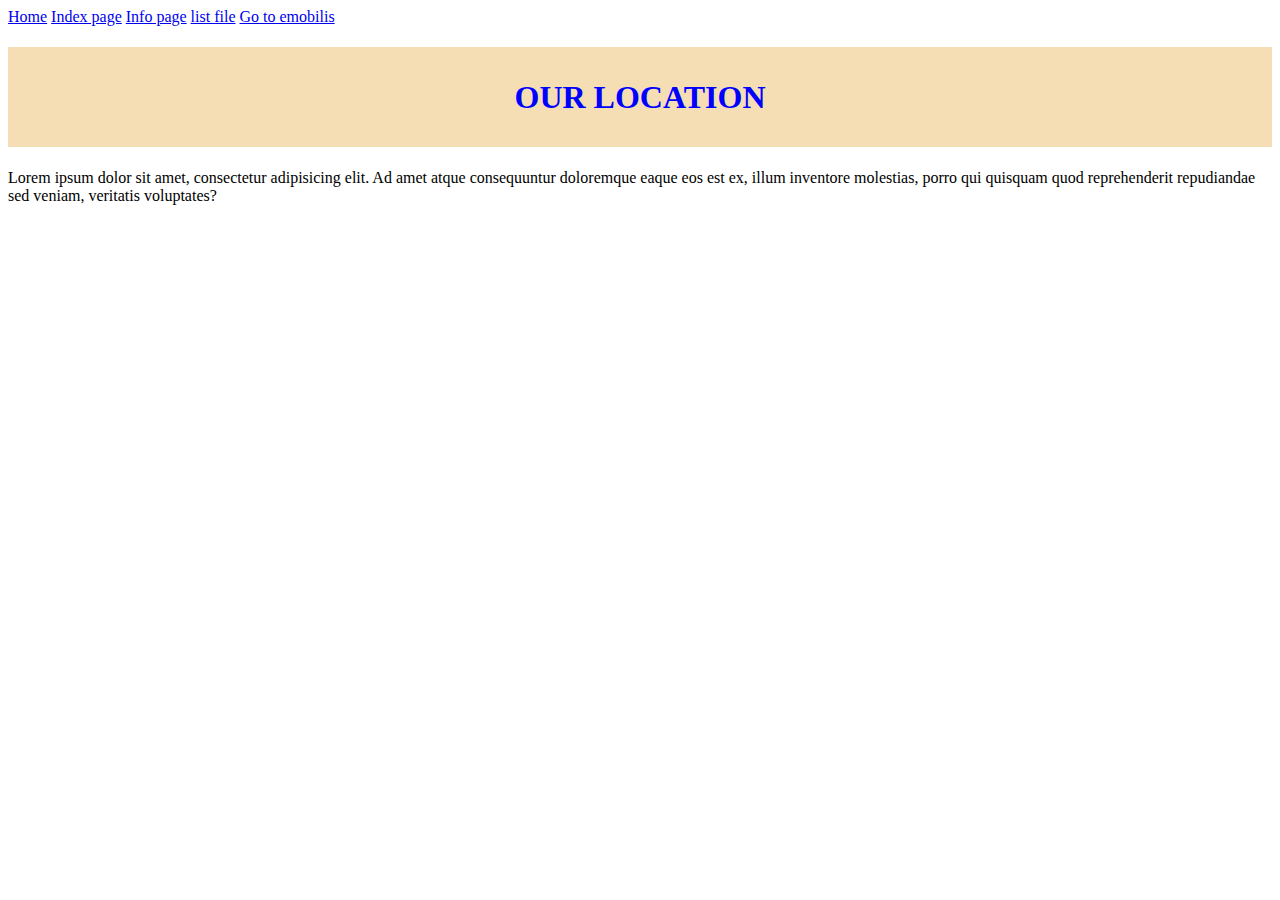
<file: Location.html>
<!doctype html>
<html lang="en">
<head>
    <meta charset="UTF-8">
    <meta name="viewport"
          content="width=device-width, user-scalable=no, initial-scale=1.0, maximum-scale=1.0, minimum-scale=1.0">
    <meta http-equiv="X-UA-Compatible" content="ie=edge">
    <title>Our location</title>
    <style>
        h1{
            text-align: center;
            background-color: wheat;
            line-height: 100px;
            color: blue;
            font-weight: bolder;
        }
    </style>
</head>
<body>
<a href="home.html">Home</a>
<a href="index.html">Index page</a>
<a href="information.html">Info page</a>
<a href="list.html">list file</a>
<a href="https://www.google.com/search?client=firefox-b-lm&q=emobilis">Go to emobilis</a>
<h1>OUR LOCATION</h1>
<p>Lorem ipsum dolor sit amet, consectetur adipisicing elit. Ad amet atque consequuntur doloremque eaque eos est ex, illum inventore molestias, porro qui quisquam quod reprehenderit repudiandae sed veniam, veritatis voluptates?</p>
<iframe src="https://www.google.com/maps/embed?pb=!1m18!1m12!1m3!1d3988.8462250247658!2d36.798138046688905!3d-1.264807156078747!2m3!1f0!2f0!3f0!3m2!1i1024!2i768!4f13.1!3m3!1m2!1s0x182f1741d300984d%3A0xb6c315e932041762!2sKippro%20Center%2C%20Sports%20Rd%2C%20Nairobi!5e0!3m2!1ssw!2ske!4v1736923547194!5m2!1ssw!2ske" width="100%" height="450" style="border:0;" allowfullscreen="" loading="lazy" referrerpolicy="no-referrer-when-downgrade"></iframe>

</body>
</html>
</file>
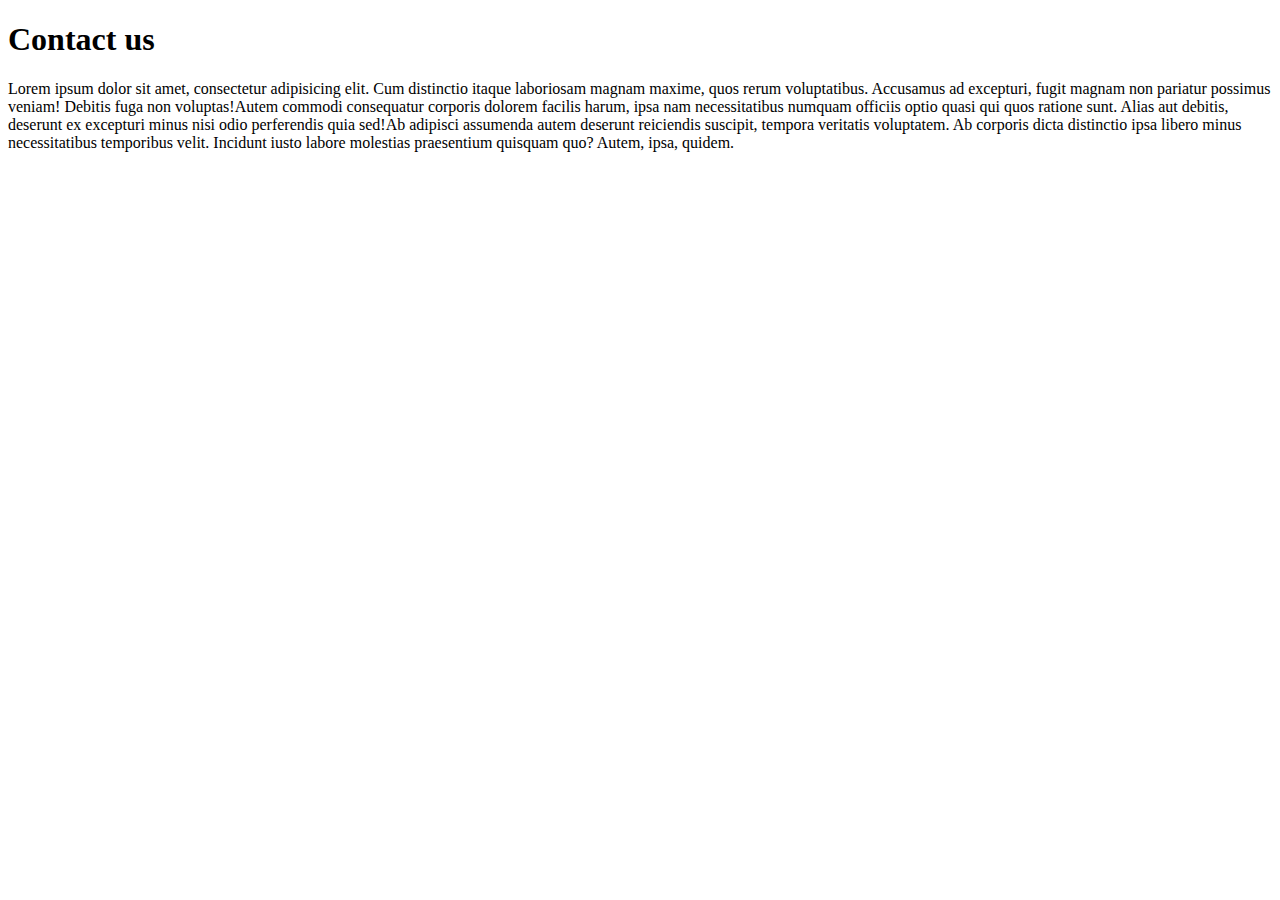
<file: new.html>
<!doctype html>
<html lang="en">
<head>
    <meta charset="UTF-8">
    <meta name="viewport"
          content="width=device-width, user-scalable=no, initial-scale=1.0, maximum-scale=1.0, minimum-scale=1.0">
    <meta http-equiv="X-UA-Compatible" content="ie=edge">
    <title>Doc</title>
</head>
<body>
<h1>Contact us</h1>
<p><span>Lorem ipsum dolor sit amet, consectetur adipisicing elit. Cum distinctio itaque laboriosam magnam maxime, quos rerum voluptatibus. Accusamus ad excepturi, fugit magnam non pariatur possimus veniam! Debitis fuga non voluptas!</span><span>Autem commodi consequatur corporis dolorem facilis harum, ipsa nam necessitatibus numquam officiis optio quasi qui quos ratione sunt. Alias aut debitis, deserunt ex excepturi minus nisi odio perferendis quia sed!</span><span>Ab adipisci assumenda autem deserunt reiciendis suscipit, tempora veritatis voluptatem. Ab corporis dicta distinctio ipsa libero minus necessitatibus temporibus velit. Incidunt iusto labore molestias praesentium quisquam quo? Autem, ipsa, quidem.</span></p>
</body>
</html>
</file>
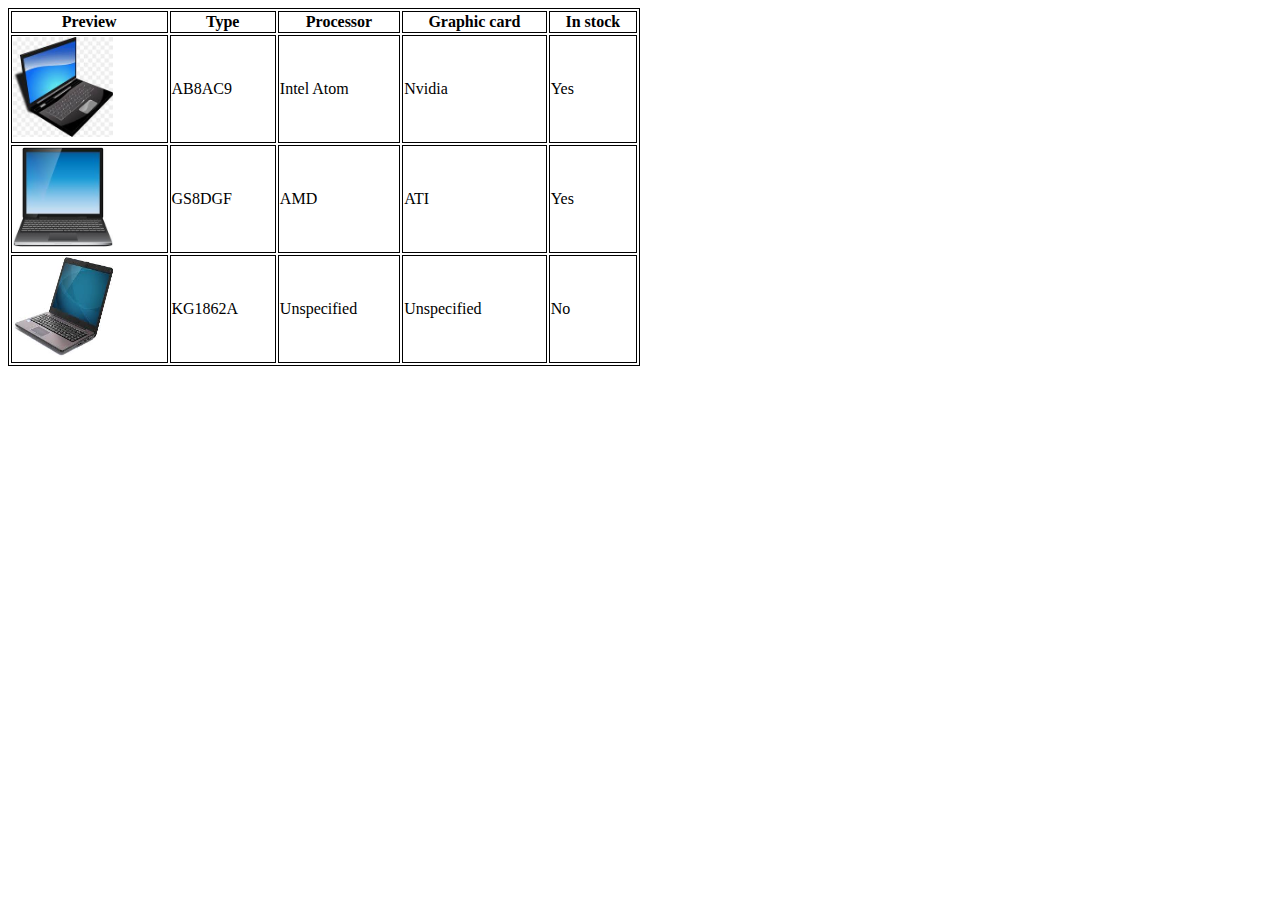
<file: table.html>
<!doctype html>
<html lang="en">
<head>
    <meta charset="UTF-8">
    <meta name="viewport"
          content="width=device-width, user-scalable=no, initial-scale=1.0, maximum-scale=1.0, minimum-scale=1.0">
    <meta http-equiv="X-UA-Compatible" content="ie=edge">
    <title>Stock Info</title>
  <style>
    table,th,td{
      border: 1px solid black;
    }
    table{
      width: 50%;
      height: 30%;
    }
  </style>
</head>
<body>
<table>
  <tr>
    <th>Preview</th>
    <th>Type</th>
    <th>Processor</th>
    <th>Graphic card</th>
    <th>In stock</th>
  </tr>
  <tr>
    <td><img src="Assets/laptop2.jpeg" width="100px" height="100px"></td>
    <td>AB8AC9</td>
    <td>Intel Atom</td>
    <td>Nvidia</td>
    <td>Yes</td>
  </tr>
  <tr>
    <td><img src="Assets/laptop1.jpeg" width="100px" height="100px"></td>
    <td>GS8DGF</td>
    <td>AMD</td>
    <td>ATI</td>
    <td>Yes</td>
  </tr>
  <tr>
    <td><img src="Assets/laptop3.jpeg" width="100px" height="100px"></td>
    <td>KG1862A</td>
    <td>Unspecified</td>
    <td>Unspecified</td>
    <td>No</td>
  </tr>
</table>

</body>
</html>
</file>
<file: css/contact.css>
#main{
    display: flex;
    margin-top: 20px;
    margin-left: 60px;
    margin-right: 60px;
}

#division1{
    width: 50%;
    background-color: lightseagreen;
    color: white;
    text-align: center;
}

#division2{
    width: 50%;
    background-color: deepskyblue;
    padding: 30px;
}

legend{
    text-align: center;
    font-size: 30px;
    font-weight: bolder;
}

input[type=text],input[type=tel],input[type=email],textarea{
width: 100%;

}

button{
    background-color: #4772ff;
    border-radius: 20px;
    width: 100px;
    height: 40px;
    display: block;
    margin: 0 auto;
}

body{
    background-color: purple;
}
</file>
<file: css/styles.css>
form{
    background-color: darkgoldenrod;
    width: 40%;
    padding: 30px;
    margin: 0 auto;
    box-shadow: 12px 12px 12px yellowgreen;
}

legend{
    font-weight: bolder;
    text-align: center;
    text-shadow: 4px 4px 12px white;
    color: #4772ff;
}

input[type=text],input[type=email],input[type=password],input[type=tel]{
    width: 100%;
    height: 40px;
    border-radius: 10px;
    border: none;
    margin-top: 20px;
    box-shadow: 12px 12px 12px yellowgreen;
}

button{
   background-color: rgba(96, 96, 237, 0.84);
    color: white;
    width: 150px;
    height: 40px;
    border-radius: 10px;
}
</file>
